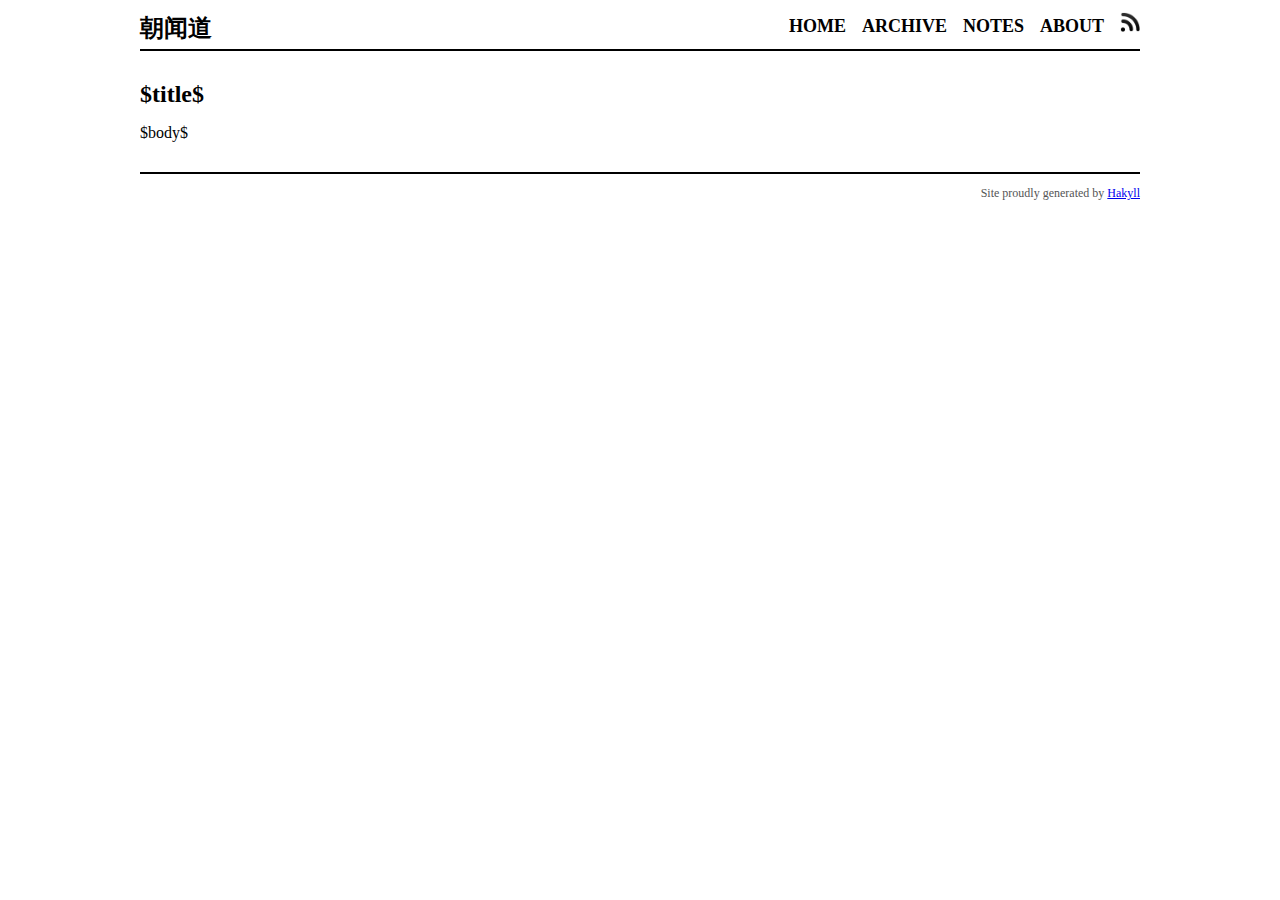
<file: templates/default.html>
<?xml version="1.0" encoding="UTF-8"?>
<!DOCTYPE html PUBLIC "-//W3C//DTD XHTML 1.0 Strict//EN"
"http://www.w3.org/TR/xhtml1/DTD/xhtml1-strict.dtd">
<html xmlns="http://www.w3.org/1999/xhtml" xml:lang="en" lang="en">
    <head>
        <meta http-equiv="Content-Type" content="text/html; charset=UTF-8" />
        <title>朝闻道 - $title$</title>
        <link rel="stylesheet" type="text/css" href="/css/default.css" />
    </head>
    <body>
        <div id="header">
            <div id="logo">
                <a href="/">朝闻道</a>
            </div>
            <div id="navigation">
                <a href="/">Home</a>
                <a href="/archive.html">Archive</a>
                <a href="/notes.html">Notes</a>
                <a href="/about.html">About</a>
		<a href="/atom.xml"><img src="/images/feed.png" height=20px /></a>
            </div>
        </div>

        <div id="content">
            <h1>$title$</h1>

            $body$
        </div>

        <div id="footer">
            Site proudly generated by
            <a href="http://jaspervdj.be/hakyll">Hakyll</a>
        </div>
    </body>
</html>
</file>
<file: css/default.css>
body {
    color: black;
    font-size: 16px;
    margin: 0px auto 0px auto;
    width: 1000px;
}

div#header {
    border-bottom: 2px solid black;
    margin-bottom: 30px;
    padding: 12px 0px 12px 0px;
}

div#logo a {
    color: black;
    float: left;
    font-size: 24px;
    font-weight: bold;
    text-decoration: none;
}

div#header #navigation {
    text-align: right;
}

div#header #navigation a {
    color: black;
    font-size: 18px;
    font-weight: bold;
    margin-left: 12px;
    text-decoration: none;
    text-transform: uppercase;
}

div#footer {
    border-top: solid 2px black;
    color: #555;
    font-size: 12px;
    margin-top: 30px;
    padding: 12px 0px 12px 0px;
    text-align: right;
}

h1 {
    font-size: 24px;
}

h2 {
    font-size: 20px;
}

th, td {
    border: 1px solid black;
}

div.info {
    color: #555;
    font-size: 14px;
    font-style: italic;
}
</file>
